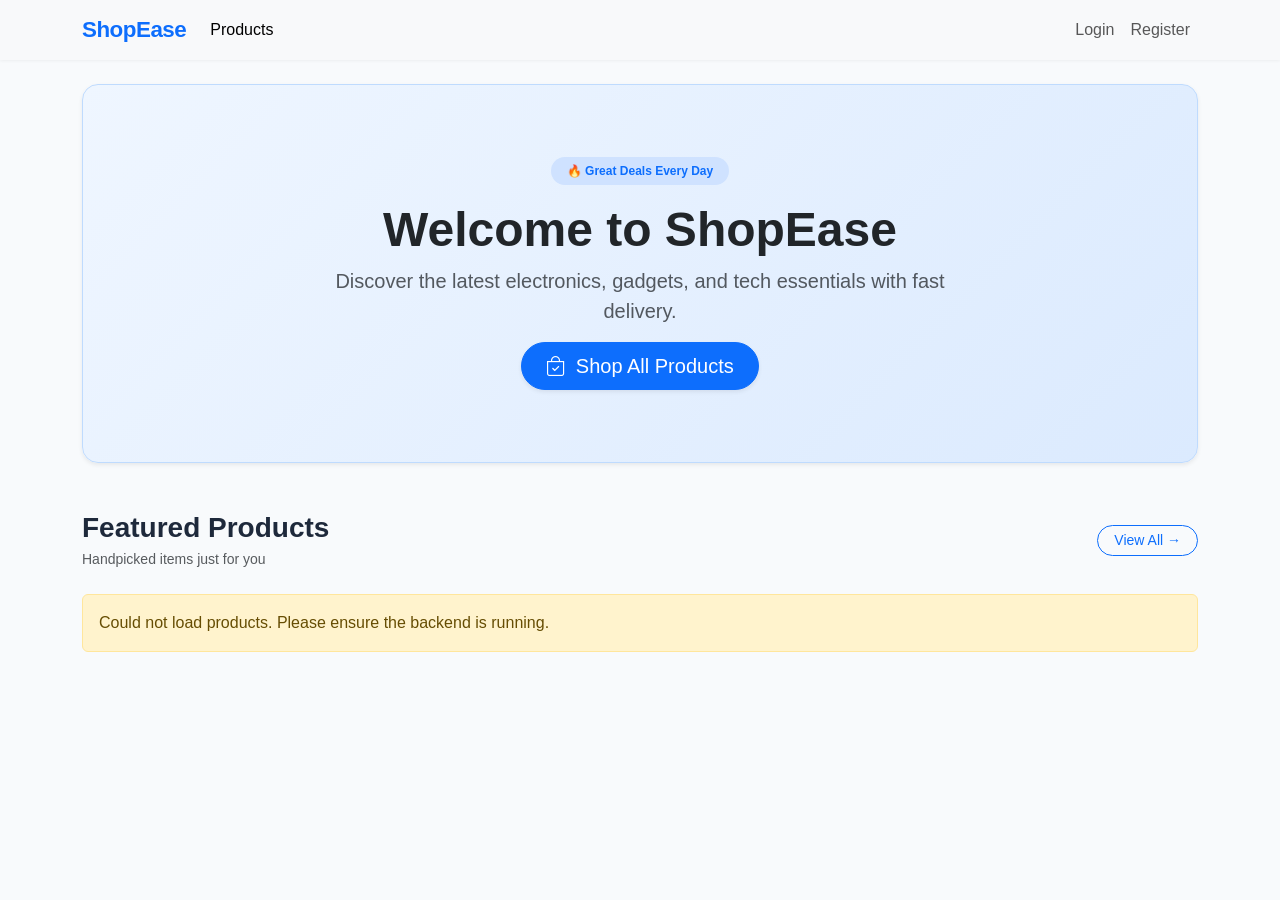
<file: frontend/index.html>
<!DOCTYPE html>
<html lang="en">
<head>
    <meta charset="UTF-8">
    <meta name="viewport" content="width=device-width, initial-scale=1.0">
    <title>ShopEase - Home</title>
    <link href="https://cdn.jsdelivr.net/npm/bootstrap@5.3.0/dist/css/bootstrap.min.css" rel="stylesheet">
    <link href="https://cdn.jsdelivr.net/npm/bootstrap-icons@1.11.3/font/bootstrap-icons.min.css" rel="stylesheet">
    <link href="css/style.css" rel="stylesheet">
</head>
<body>
    <nav class="navbar navbar-expand-lg navbar-light bg-light">
        <div class="container">
            <a class="navbar-brand" href="index.html">ShopEase</a>
            <button class="navbar-toggler" type="button" data-bs-toggle="collapse" data-bs-target="#navbarNav">
                <span class="navbar-toggler-icon"></span>
            </button>
            <div class="collapse navbar-collapse" id="navbarNav">
                <ul class="navbar-nav me-auto">
                    <li class="nav-item"><a class="nav-link active" href="products.html">Products</a></li>
                </ul>
                <ul class="navbar-nav" id="auth-nav">
                    <!-- Dynamic auth links -->
                    <li class="nav-item"><a class="nav-link" href="login.html" data-testid="nav-login">Login</a></li>
                    <li class="nav-item"><a class="nav-link" href="register.html" data-testid="nav-register">Register</a></li>
                    <li class="nav-item"><a class="nav-link" href="cart.html" data-testid="nav-cart">Cart (<span id="cart-count">0</span>)</a></li>
                </ul>
            </div>
        </div>
    </nav>

    <div class="container mt-4">
        <!-- Hero Banner -->
        <div class="p-5 mb-5 hero-banner text-center shadow-sm">
            <div class="container-fluid py-4">
                <span class="badge bg-primary-subtle text-primary fw-semibold px-3 py-2 rounded-pill mb-3">🔥 Great Deals Every Day</span>
                <h1 class="display-5 fw-bold text-dark">Welcome to ShopEase</h1>
                <p class="col-md-8 mx-auto fs-5 text-muted">Discover the latest electronics, gadgets, and tech essentials with fast delivery.</p>
                <a href="products.html" class="btn btn-primary btn-lg px-4 rounded-pill shadow-sm" data-testid="shop-now-btn">
                    <i class="bi bi-bag-check me-1"></i> Shop All Products
                </a>
            </div>
        </div>

        <!-- Featured Products Section -->
        <div class="mb-5">
            <div class="d-flex justify-content-between align-items-center mb-4">
                <div>
                    <h3 class="fw-bold mb-1">Featured Products</h3>
                    <p class="text-muted small mb-0">Handpicked items just for you</p>
                </div>
                <a href="products.html" class="btn btn-outline-primary btn-sm rounded-pill px-3">View All &rarr;</a>
            </div>
            <div id="homeProductList" class="row">
                <div class="col-12 text-center py-5">
                    <div class="spinner-border text-primary" role="status">
                        <span class="visually-hidden">Loading products...</span>
                    </div>
                </div>
            </div>
        </div>
    </div>

    <script src="https://cdn.jsdelivr.net/npm/bootstrap@5.3.0/dist/js/bootstrap.bundle.min.js"></script>
    <script src="js/api.js"></script>
    <script src="js/auth.js"></script>
    <script>
        async function loadHomeProducts() {
            const list = document.getElementById('homeProductList');
            try {
                const products = await apiCall('/products');
                list.innerHTML = '';
                if (!products || products.length === 0) {
                    list.innerHTML = '<div class="col-12"><p class="text-muted">No products available at the moment.</p></div>';
                    return;
                }
                products.forEach(p => {
                    const imgUrl = getProductImage(p);
                    const categoryName = (p.category && p.category.name) ? p.category.name : 'Electronics';
                    const originalPrice = p.discount ? (p.price * (1 + p.discount / 100)).toFixed(2) : null;
                    
                    list.innerHTML += `
                    <div class="col-lg-4 col-md-6 mb-4">
                        <div class="card h-100 product-card shadow-sm border-0" data-testid="product-card">
                            <div class="product-img-wrapper">
                                <img src="${imgUrl}" alt="${p.name}" loading="lazy" onerror="this.src='https://images.unsplash.com/photo-1526170375885-4d8ecf77b99f?w=600&auto=format&fit=crop&q=80'">
                                <span class="badge text-white badge-overlay badge-category">${categoryName}</span>
                                ${p.discount ? `<span class="badge badge-overlay badge-discount">-${p.discount}% OFF</span>` : ''}
                            </div>
                            <div class="card-body d-flex flex-column p-4">
                                <h5 class="card-title mb-2">${p.name}</h5>
                                <p class="card-text text-muted flex-grow-1 small mb-3">${p.description || ''}</p>
                                <div class="d-flex justify-content-between align-items-center mt-auto pt-2 border-top">
                                    <div>
                                        <span class="product-price">$${Number(p.price).toFixed(2)}</span>
                                        ${originalPrice ? `<span class="text-muted text-decoration-line-through small ms-2">$${originalPrice}</span>` : ''}
                                    </div>
                                    <button onclick="addToCart(${p.id})" class="btn btn-success btn-sm px-3 rounded-pill" data-testid="add-to-cart">
                                        <i class="bi bi-cart-plus me-1"></i> Add to Cart
                                    </button>
                                </div>
                            </div>
                        </div>
                    </div>`;
                });
            } catch (err) {
                console.error('Failed to load products:', err);
                list.innerHTML = '<div class="col-12"><div class="alert alert-warning">Could not load products. Please ensure the backend is running.</div></div>';
            }
        }

        async function addToCart(pid) {
            try {
                await apiCall('/cart/items', 'POST', { productId: pid, quantity: 1 });
                alert('Added to cart!');
            } catch (err) {
                alert('Please login first');
                window.location.href = 'login.html';
            }
        }

        loadHomeProducts();
    </script>
</body>
</html>
</file>
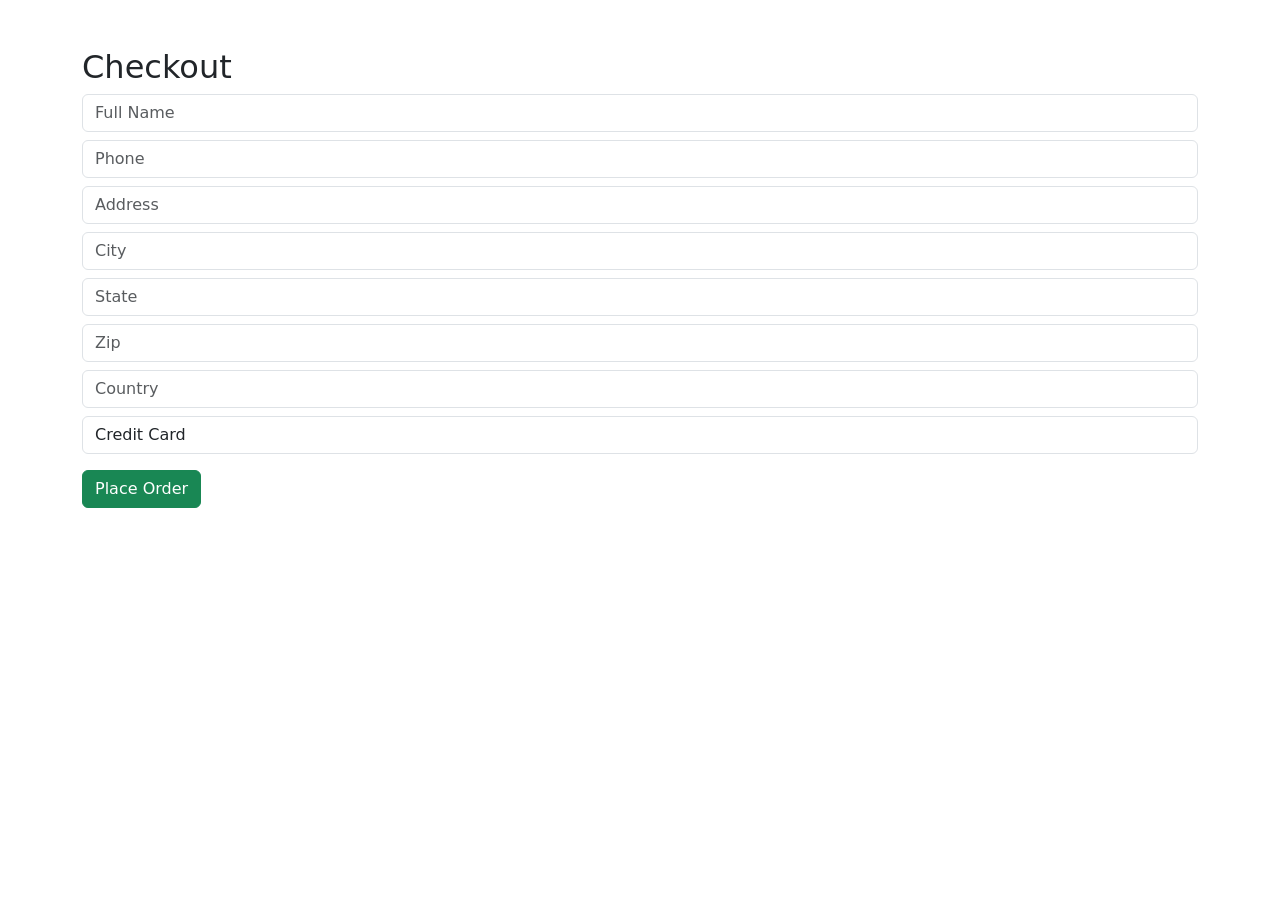
<file: frontend/checkout.html>
<!DOCTYPE html>
<html lang="en">
<head><title>Checkout</title><link href="https://cdn.jsdelivr.net/npm/bootstrap@5.3.0/dist/css/bootstrap.min.css" rel="stylesheet"></head>
<body>
    <div class="container mt-5">
        <h2>Checkout</h2>
        <form id="checkoutForm">
            <input type="text" id="fullName" class="form-control mb-2" placeholder="Full Name" required>
            <input type="text" id="phone" class="form-control mb-2" placeholder="Phone" required>
            <input type="text" id="address" class="form-control mb-2" placeholder="Address" required>
            <input type="text" id="city" class="form-control mb-2" placeholder="City" required>
            <input type="text" id="state" class="form-control mb-2" placeholder="State" required>
            <input type="text" id="zip" class="form-control mb-2" placeholder="Zip" required>
            <input type="text" id="country" class="form-control mb-2" placeholder="Country" required>
            <select id="payment" class="form-control mb-3"><option>Credit Card</option><option>UPI</option></select>
            <button type="submit" class="btn btn-success" data-testid="place-order-btn">Place Order</button>
        </form>
    </div>
    <script src="js/api.js"></script>
    <script>
        document.getElementById('checkoutForm').addEventListener('submit', async (e) => {
            e.preventDefault();
            const data = {
                fullName: document.getElementById('fullName').value,
                phone: document.getElementById('phone').value,
                addressLine: document.getElementById('address').value,
                city: document.getElementById('city').value,
                state: document.getElementById('state').value,
                postalCode: document.getElementById('zip').value,
                country: document.getElementById('country').value
            };
            try {
                await apiCall('/orders', 'POST', data);
                alert('Order Placed Successfully!');
                window.location.href = 'index.html';
            } catch(err) { alert(err.message); }
        });
    </script>
</body>
</html>
</file>
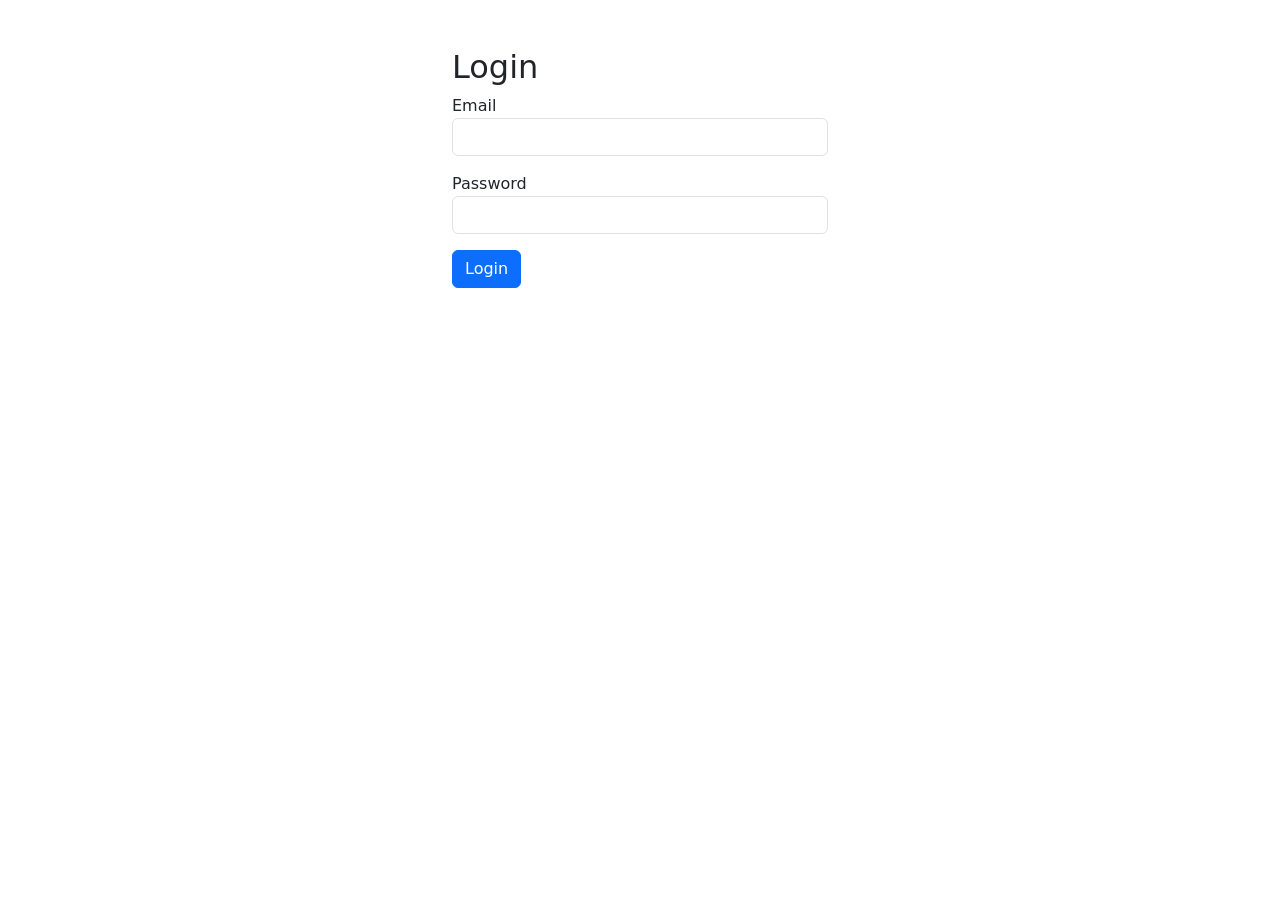
<file: frontend/login.html>
<!DOCTYPE html>
<html lang="en">
<head><title>Login</title><link href="https://cdn.jsdelivr.net/npm/bootstrap@5.3.0/dist/css/bootstrap.min.css" rel="stylesheet"></head>
<body>
    <div class="container mt-5" style="max-width: 400px;">
        <h2>Login</h2>
        <div id="errorMsg" class="alert alert-danger d-none"></div>
        <form id="loginForm">
            <div class="mb-3"><label>Email</label><input type="email" id="email" class="form-control" data-testid="login-email" required></div>
            <div class="mb-3"><label>Password</label><input type="password" id="password" class="form-control" data-testid="login-password" required></div>
            <button type="submit" class="btn btn-primary" data-testid="login-button">Login</button>
        </form>
    </div>
    <script src="js/api.js"></script>
    <script>
        document.getElementById('loginForm').addEventListener('submit', async (e) => {
            e.preventDefault();
            const email = document.getElementById('email').value;
            const password = document.getElementById('password').value;
            try {
                const res = await apiCall('/auth/login', 'POST', { email, password });
                localStorage.setItem('token', res.token);
                window.location.href = 'index.html';
            } catch (err) {
                document.getElementById('errorMsg').textContent = 'Invalid login credentials';
                document.getElementById('errorMsg').classList.remove('d-none');
            }
        });
    </script>
</body>
</html>
</file>
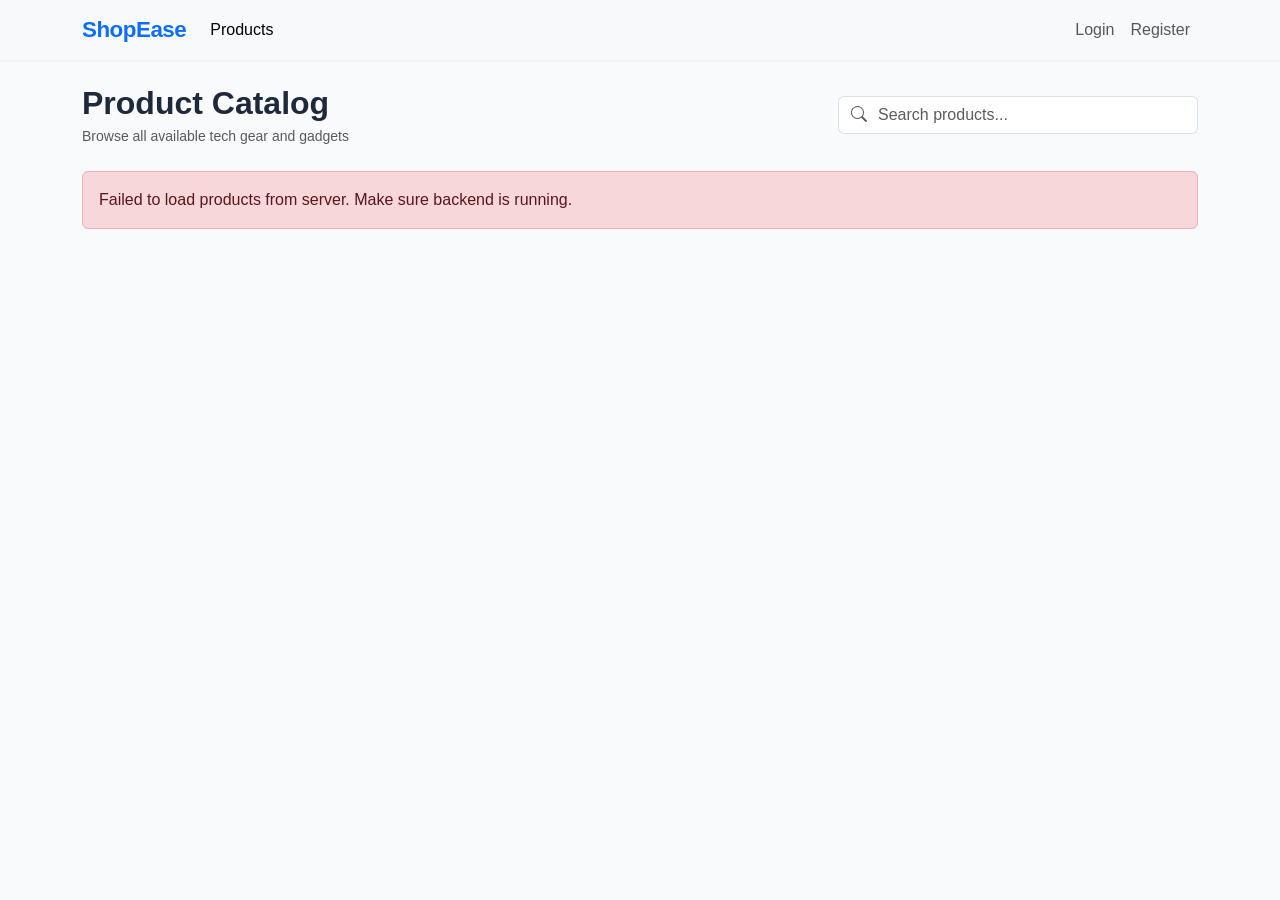
<file: frontend/products.html>
<!DOCTYPE html>
<html lang="en">
<head>
    <meta charset="UTF-8">
    <meta name="viewport" content="width=device-width, initial-scale=1.0">
    <title>ShopEase - Products</title>
    <link href="https://cdn.jsdelivr.net/npm/bootstrap@5.3.0/dist/css/bootstrap.min.css" rel="stylesheet">
    <link href="https://cdn.jsdelivr.net/npm/bootstrap-icons@1.11.3/font/bootstrap-icons.min.css" rel="stylesheet">
    <link href="css/style.css" rel="stylesheet">
</head>
<body>
    <nav class="navbar navbar-expand-lg navbar-light bg-light">
        <div class="container">
            <a class="navbar-brand" href="index.html">ShopEase</a>
            <button class="navbar-toggler" type="button" data-bs-toggle="collapse" data-bs-target="#navbarNav">
                <span class="navbar-toggler-icon"></span>
            </button>
            <div class="collapse navbar-collapse" id="navbarNav">
                <ul class="navbar-nav me-auto">
                    <li class="nav-item"><a class="nav-link active" href="products.html">Products</a></li>
                </ul>
                <ul class="navbar-nav" id="auth-nav">
                    <li class="nav-item"><a class="nav-link" href="login.html" data-testid="nav-login">Login</a></li>
                    <li class="nav-item"><a class="nav-link" href="register.html" data-testid="nav-register">Register</a></li>
                    <li class="nav-item"><a class="nav-link" href="cart.html" data-testid="nav-cart">Cart (<span id="cart-count">0</span>)</a></li>
                </ul>
            </div>
        </div>
    </nav>

    <div class="container mt-4">
        <div class="d-flex flex-wrap justify-content-between align-items-center mb-4 gap-3">
            <div>
                <h2 class="fw-bold mb-1">Product Catalog</h2>
                <p class="text-muted small mb-0">Browse all available tech gear and gadgets</p>
            </div>
            <div style="max-width: 360px; width: 100%;">
                <div class="input-group">
                    <span class="input-group-text bg-white border-end-0"><i class="bi bi-search text-muted"></i></span>
                    <input type="text" id="search" class="form-control border-start-0 ps-0" placeholder="Search products...">
                </div>
            </div>
        </div>
        <div id="productList" class="row">
            <div class="col-12 text-center py-5">
                <div class="spinner-border text-primary" role="status">
                    <span class="visually-hidden">Loading products...</span>
                </div>
            </div>
        </div>
    </div>

    <script src="https://cdn.jsdelivr.net/npm/bootstrap@5.3.0/dist/js/bootstrap.bundle.min.js"></script>
    <script src="js/api.js"></script>
    <script src="js/auth.js"></script>
    <script>
        async function loadProducts(q = '') {
            try {
                const url = q ? '/products/search?q=' + encodeURIComponent(q) : '/products';
                const products = await apiCall(url);
                const list = document.getElementById('productList');
                list.innerHTML = '';
                if (!products || products.length === 0) {
                    list.innerHTML = '<div class="col-12 py-5 text-center"><p class="text-muted fs-5">No products found matching your search.</p></div>';
                    return;
                }
                products.forEach(p => {
                    const imgUrl = getProductImage(p);
                    const categoryName = (p.category && p.category.name) ? p.category.name : 'Electronics';
                    const originalPrice = p.discount ? (p.price * (1 + p.discount / 100)).toFixed(2) : null;

                    list.innerHTML += `
                    <div class="col-lg-4 col-md-6 mb-4">
                        <div class="card h-100 product-card shadow-sm border-0" data-testid="product-card">
                            <div class="product-img-wrapper">
                                <img src="${imgUrl}" alt="${p.name}" loading="lazy" onerror="this.src='https://images.unsplash.com/photo-1526170375885-4d8ecf77b99f?w=600&auto=format&fit=crop&q=80'">
                                <span class="badge text-white badge-overlay badge-category">${categoryName}</span>
                                ${p.discount ? `<span class="badge badge-overlay badge-discount">-${p.discount}% OFF</span>` : ''}
                            </div>
                            <div class="card-body d-flex flex-column p-4">
                                <h5 class="card-title mb-2">${p.name}</h5>
                                <p class="card-text text-muted flex-grow-1 small mb-3">${p.description || ''}</p>
                                <div class="d-flex justify-content-between align-items-center mt-auto pt-2 border-top">
                                    <div>
                                        <span class="product-price">$${Number(p.price).toFixed(2)}</span>
                                        ${originalPrice ? `<span class="text-muted text-decoration-line-through small ms-2">$${originalPrice}</span>` : ''}
                                    </div>
                                    <button onclick="addToCart(${p.id})" class="btn btn-success btn-sm px-3 rounded-pill" data-testid="add-to-cart">
                                        <i class="bi bi-cart-plus me-1"></i> Add to Cart
                                    </button>
                                </div>
                            </div>
                        </div>
                    </div>`;
                });
            } catch (err) {
                console.error('Error loading products:', err);
                document.getElementById('productList').innerHTML = '<div class="col-12"><div class="alert alert-danger">Failed to load products from server. Make sure backend is running.</div></div>';
            }
        }

        async function addToCart(pid) {
            try {
                await apiCall('/cart/items', 'POST', { productId: pid, quantity: 1 });
                alert('Added to cart!');
            } catch (err) {
                alert('Please login first');
                window.location.href = 'login.html';
            }
        }

        document.getElementById('search').addEventListener('input', (e) => loadProducts(e.target.value));
        loadProducts();
    </script>
</body>
</html>
</file>
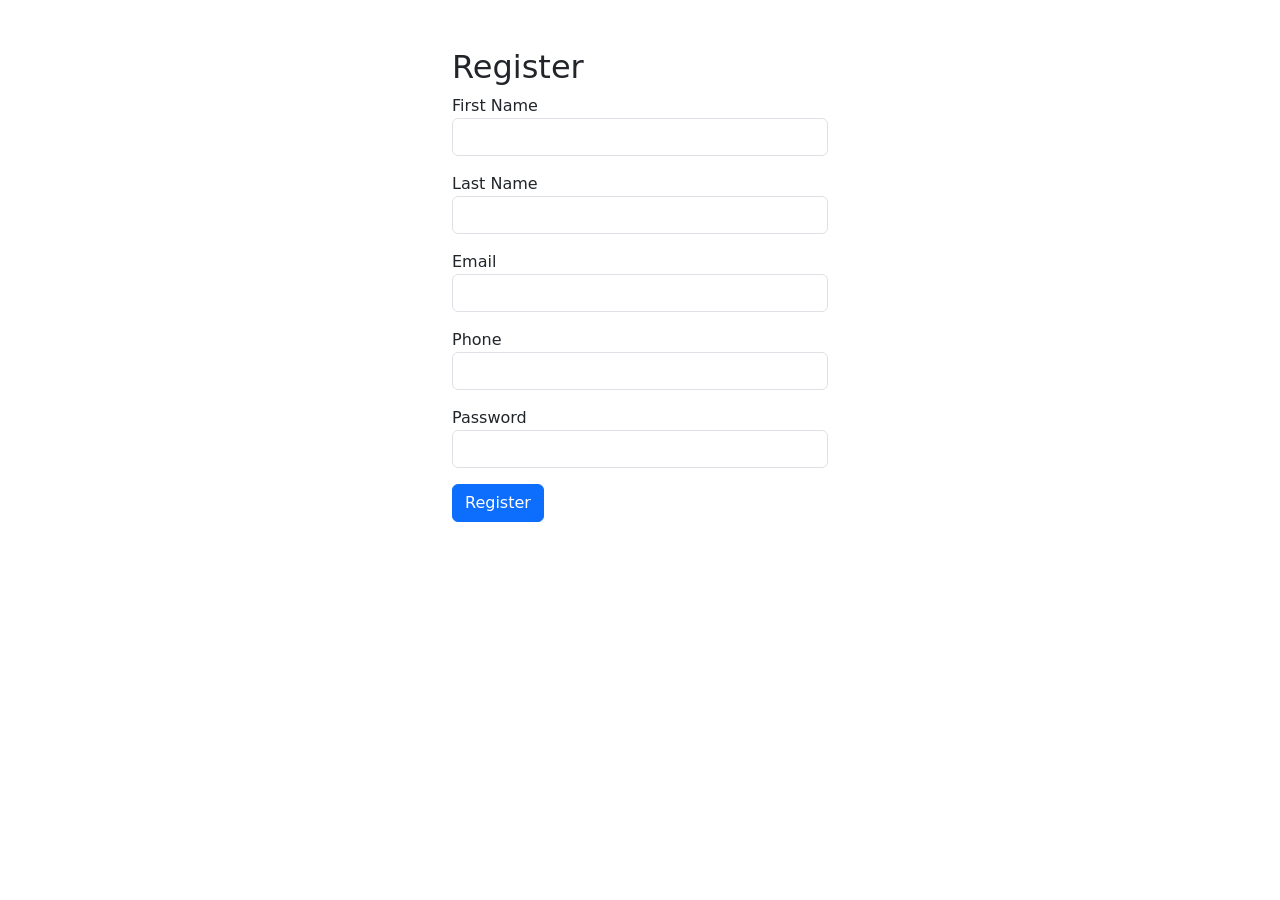
<file: frontend/register.html>
<!DOCTYPE html>
<html lang="en">
<head><title>Register</title><link href="https://cdn.jsdelivr.net/npm/bootstrap@5.3.0/dist/css/bootstrap.min.css" rel="stylesheet"></head>
<body>
    <div class="container mt-5" style="max-width: 400px;">
        <h2>Register</h2>
        <div id="errorMsg" class="alert alert-danger d-none"></div>
        <form id="regForm">
            <div class="mb-3"><label>First Name</label><input type="text" id="firstName" class="form-control" required></div>
            <div class="mb-3"><label>Last Name</label><input type="text" id="lastName" class="form-control" required></div>
            <div class="mb-3"><label>Email</label><input type="email" id="email" class="form-control" required></div>
            <div class="mb-3"><label>Phone</label><input type="text" id="phone" class="form-control" required></div>
            <div class="mb-3"><label>Password</label><input type="password" id="password" class="form-control" required></div>
            <button type="submit" class="btn btn-primary">Register</button>
        </form>
    </div>
    <script src="js/api.js"></script>
    <script>
        document.getElementById('regForm').addEventListener('submit', async (e) => {
            e.preventDefault();
            const data = {
                firstName: document.getElementById('firstName').value,
                lastName: document.getElementById('lastName').value,
                email: document.getElementById('email').value,
                phone: document.getElementById('phone').value,
                password: document.getElementById('password').value
            };
            try {
                await apiCall('/auth/register', 'POST', data);
                window.location.href = 'login.html';
            } catch (err) {
                document.getElementById('errorMsg').textContent = err.message;
                document.getElementById('errorMsg').classList.remove('d-none');
            }
        });
    </script>
</body>
</html>
</file>
<file: frontend/css/style.css>
/* ShopEase Modern E-Commerce Styling */
body {
    background-color: #f8fafc;
    font-family: -apple-system, BlinkMacSystemFont, "Segoe UI", Roboto, "Helvetica Neue", Arial, sans-serif;
    color: #1e293b;
}

.navbar {
    box-shadow: 0 1px 3px rgba(0, 0, 0, 0.05);
}

.navbar-brand {
    font-weight: 700;
    font-size: 1.4rem;
    letter-spacing: -0.5px;
    color: #0d6efd !important;
}

.product-card {
    transition: transform 0.25s ease, box-shadow 0.25s ease;
    border-radius: 12px;
    overflow: hidden;
    background: #ffffff;
}

.product-card:hover {
    transform: translateY(-5px);
    box-shadow: 0 12px 24px -4px rgba(0, 0, 0, 0.12) !important;
}

.product-img-wrapper {
    position: relative;
    height: 220px;
    background-color: #f1f5f9;
    overflow: hidden;
}

.product-img-wrapper img {
    width: 100%;
    height: 100%;
    object-fit: cover;
    transition: transform 0.4s ease;
}

.product-card:hover .product-img-wrapper img {
    transform: scale(1.06);
}

.badge-overlay {
    position: absolute;
    top: 12px;
    z-index: 2;
}

.badge-category {
    left: 12px;
    background-color: rgba(13, 110, 253, 0.9);
    font-weight: 500;
    font-size: 0.75rem;
    padding: 5px 10px;
    border-radius: 6px;
    backdrop-filter: blur(4px);
}

.badge-discount {
    right: 12px;
    background-color: #dc3545;
    font-weight: 600;
    font-size: 0.75rem;
    padding: 5px 10px;
    border-radius: 6px;
}

.card-title {
    font-size: 1.1rem;
    font-weight: 600;
    line-height: 1.4;
    color: #0f172a;
}

.product-price {
    font-size: 1.35rem;
    font-weight: 700;
    color: #0d6efd;
}

.hero-banner {
    background: linear-gradient(135deg, #eff6ff 0%, #dbeafe 100%);
    border: 1px solid #bfdbfe;
    border-radius: 16px;
}
</file>
